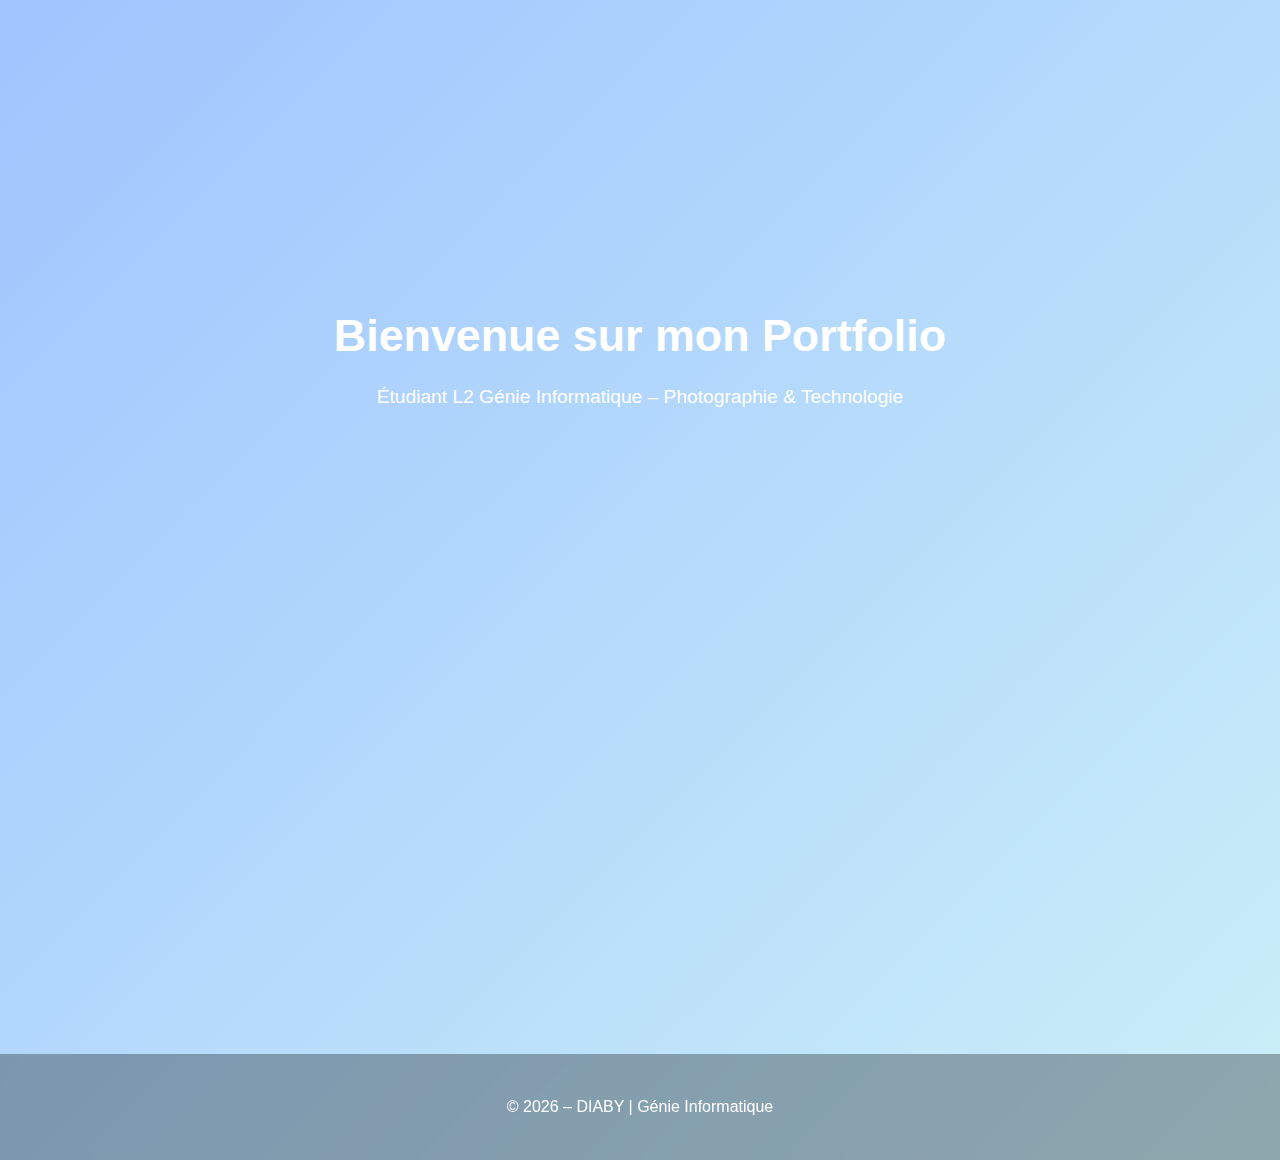
<file: index.html>
<!DOCTYPE html>
<html lang="fr">
<head>
<meta charset="UTF-8">
<meta name="viewport" content="width=device-width, initial-scale=1.0">
<title>Portfolio Diawando – Accueil</title>
<link rel="stylesheet" href="css/style.css">
</head>
<body class="page-home">

<!-- HERO -->
<section class="hero">
    <img src="img/1 (3).jpeg" alt="Photo de Djiby Diawando" class="hero-img">
    <h1>Bienvenue sur mon Portfolio</h1>
    <p>Étudiant L2 Génie Informatique – Photographie & Technologie</p>
</section>

<!-- CARTES PRINCIPALES -->
<section>
    <h2>Explorer mon univers</h2>
    <div class="grid">
        <a href="bio.html" class="card card-bio">
            <img src="img/1 (1).jpeg" alt="À propos de moi">
            <div class="card-content">
                <h3>Bio</h3>
                <p>Découvrez mon parcours et ma vision créative.</p>
            </div>
        </a>
        <a href="competences.html" class="card card-skills">
            <img src="img/1 (10).jpeg" alt="Compétences">
            <div class="card-content">
                <h3>Compétences</h3>
                <p>Front-end, Back-end, Photographie et outils professionnels.</p>
            </div>
        </a>
        <a href="projets.html" class="card card-projects">
            <img src="img/1 (4).jpeg" alt="Projets">
            <div class="card-content">
                <h3>Projets</h3>
                <p>Mes réalisations en développement web et photographie.</p>
            </div>
        </a>
        <a href="vision.html" class="card card-vision">
            <img src="img/1 (7).jpeg" alt="Vision & objectifs">
            <div class="card-content">
                <h3>Vision</h3>
                <p>Ma philosophie et mes objectifs créatifs et techniques.</p>
            </div>
        </a>
    </div>
</section>

<footer class="footer">
<p>&copy; 2026 – DIABY | Génie Informatique</p>
</footer>

</body>
</html>
</file>
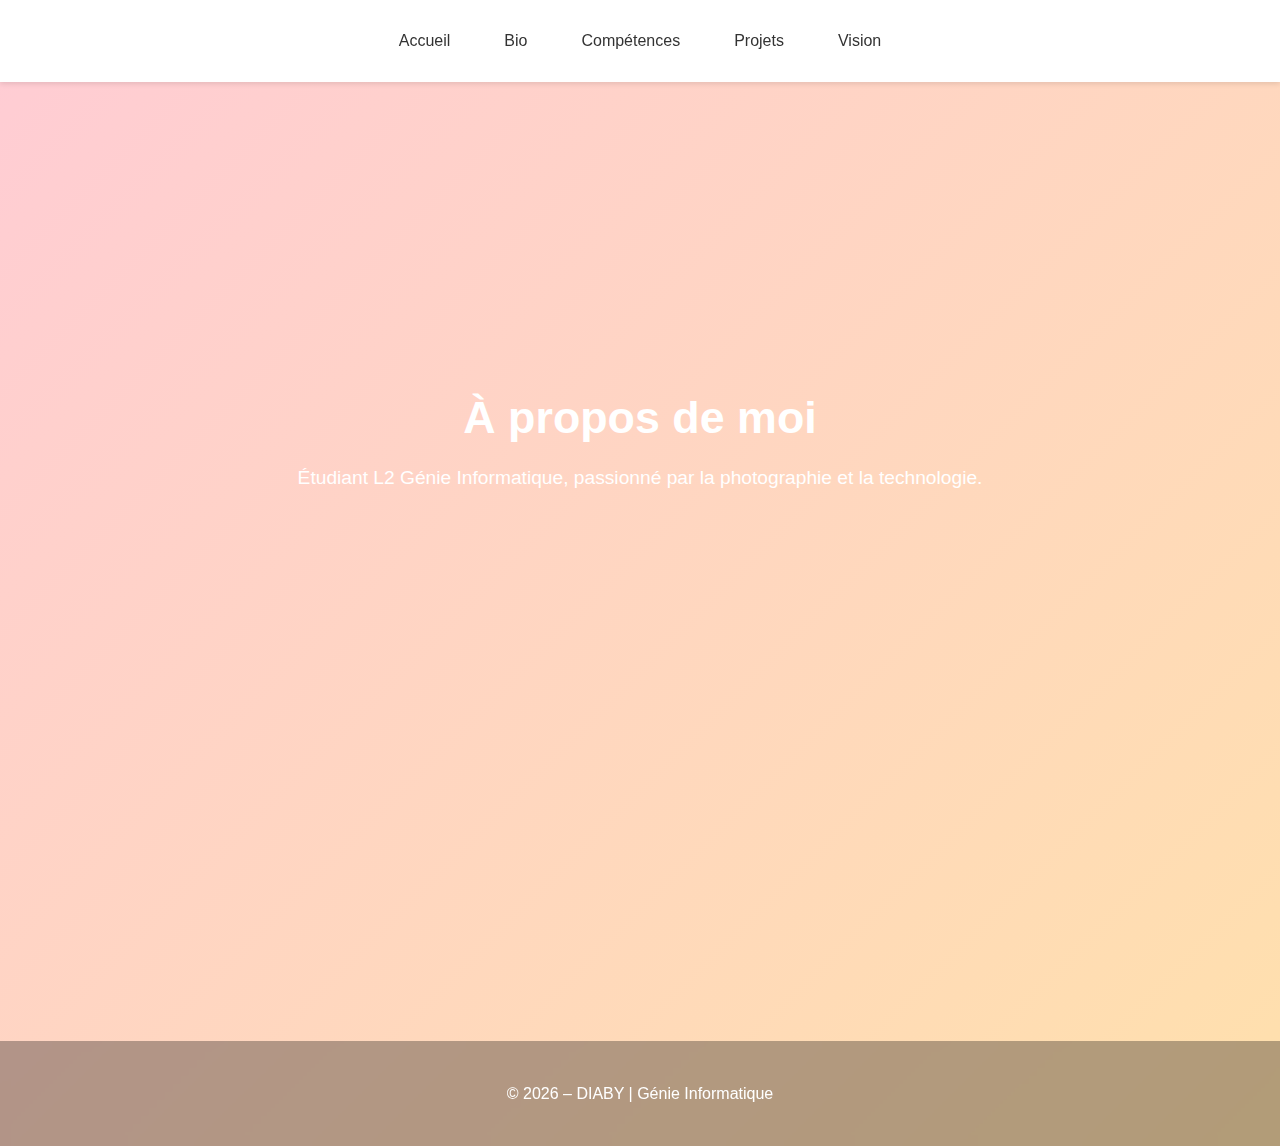
<file: bio.html>
<!DOCTYPE html>
<html lang="fr">
<head>
<meta charset="UTF-8">
<meta name="viewport" content="width=device-width, initial-scale=1.0">
<title>Bio – Diawando</title>
<link rel="stylesheet" href="css/style.css">
</head>
<body class="page-bio">

<nav>
<a href="index.html">Accueil</a>
<a href="bio.html">Bio</a>
<a href="competences.html">Compétences</a>
<a href="projets.html">Projets</a>
<a href="vision.html">Vision</a>
</nav>

<section class="hero">
    <img src="img/1 (3).jpeg" alt="Djiby Diawando" class="hero-img">
    <h1>À propos de moi</h1>
    <p>Étudiant L2 Génie Informatique, passionné par la photographie et la technologie.</p>
</section>

<section>
<h2>Mon parcours</h2>
<div class="grid">
    <div class="card">
        <div class="card-content">
            <h3>Formation</h3>
            <p>Actuellement en L2 Génie Informatique à l’Université Nongo Conakry.</p>
            <p>Expériences diverses en développement web et photographie.</p>
        </div>
    </div>
    <div class="card">
        <div class="card-content">
            <h3>Passions</h3>
            <p>Photographie, design numérique, exploration de technologies émergentes.</p>
        </div>
    </div>
    <div class="card">
        <div class="card-content">
            <h3>Philosophie</h3>
            <p>Fusionner rigueur technique et créativité artistique pour créer des expériences uniques.</p>
        </div>
    </div>
    <div class="card">
        <div class="card-content">
            <h3>Ambitions</h3>
            <p>Participer à des projets innovants combinant technologie et art, et repousser mes limites.</p>
        </div>
    </div>
</div>
</section>

<footer class="footer">
<p>&copy; 2026 – DIABY | Génie Informatique</p>
</footer>

</body>
</html>
</file>
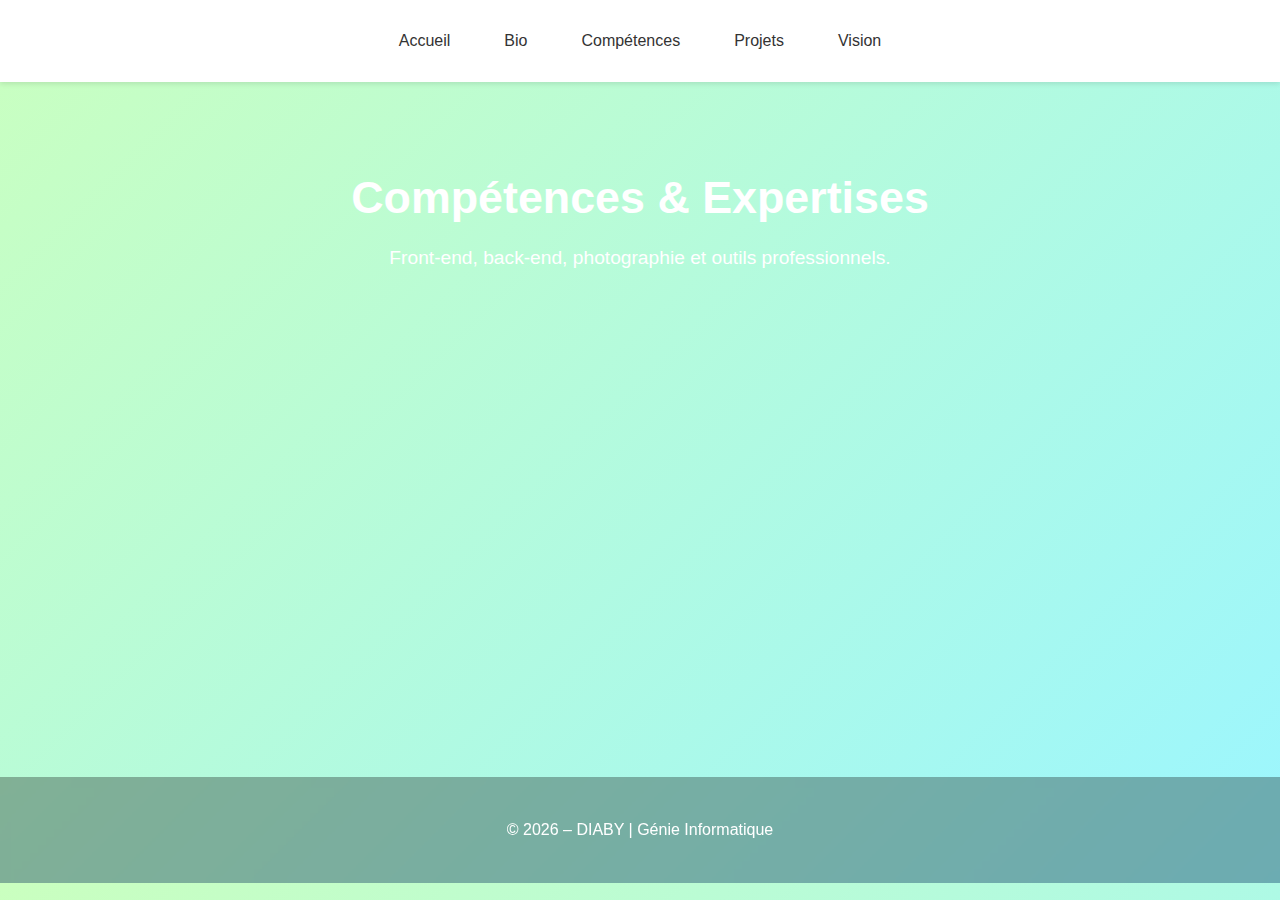
<file: competences.html>
<!DOCTYPE html>
<html lang="fr">
<head>
<meta charset="UTF-8">
<meta name="viewport" content="width=device-width, initial-scale=1.0">
<title>Compétences – DIABY</title>
<link rel="stylesheet" href="css/style.css">
</head>
<body class="page-skills">

<nav>
<a href="index.html">Accueil</a>
<a href="bio.html">Bio</a>
<a href="competences.html">Compétences</a>
<a href="projets.html">Projets</a>
<a href="vision.html">Vision</a>
</nav>

<section class="hero">
    <h1>Compétences & Expertises</h1>
    <p>Front-end, back-end, photographie et outils professionnels.</p>
</section>

<section>
<h2>Mes compétences</h2>
<div class="grid">
    <div class="card">
        <div class="card-content">
            <h3>Développement Web</h3>
            <ul>
                <li>HTML, CSS, JavaScript</li>
                <li>React, Redux</li>
            </ul>
        </div>
    </div>
    <div class="card">
        <div class="card-content">
            <h3>Backend & Bases de données</h3>
            <ul>
                <li>PHP, Laravel, Golang</li>
                <li>MySQL, MongoDB</li>
            </ul>
        </div>
    </div>
    <div class="card">
        <div class="card-content">
            <h3>Photographie</h3>
            <ul>
                <li>Portrait, Mode, Produit, Paysage, Voyage</li>
            </ul>
        </div>
    </div>
    <div class="card">
        <div class="card-content">
            <h3>Outils & Soft Skills</h3>
            <ul>
                <li>Git, Docker, VSCode</li>
                <li>Photoshop, Lightroom</li>
                <li>Gestion de projet, storytelling visuel</li>
            </ul>
        </div>
    </div>
</div>
</section>

<footer class="footer">
<p>&copy; 2026 – DIABY | Génie Informatique</p>
</footer>

</body>
</html>
</file>
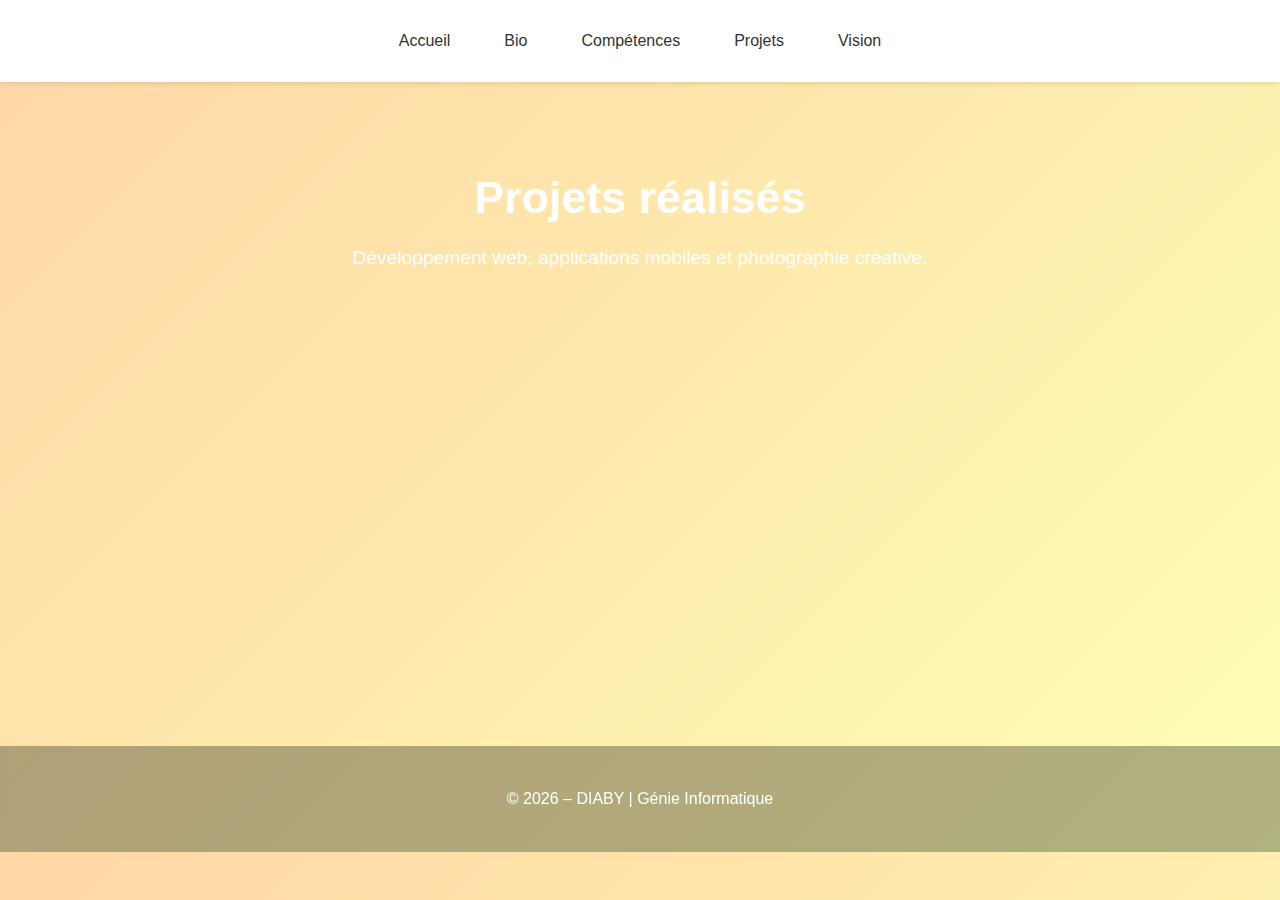
<file: projets.html>
<!DOCTYPE html>
<html lang="fr">
<head>
<meta charset="UTF-8">
<meta name="viewport" content="width=device-width, initial-scale=1.0">
<title>Projets – DIABY</title>
<link rel="stylesheet" href="css/style.css">
</head>
<body class="page-projects">

<nav>
<a href="index.html">Accueil</a>
<a href="bio.html">Bio</a>
<a href="competences.html">Compétences</a>
<a href="projets.html">Projets</a>
<a href="vision.html">Vision</a>
</nav>

<section class="hero">
    <h1>Projets réalisés</h1>
    <p>Développement web, applications mobiles et photographie créative.</p>
</section>

<section>
<h2>Mes réalisations</h2>
<div class="grid">
    <div class="card">
        <div class="card-content">
            <h3>Application Web</h3>
            <p>Gestion d’événements étudiants (React + Redux).</p>
        </div>
    </div>
    <div class="card">
        <div class="card-content">
            <h3>Logiciel Sportif</h3>
            <p>Suivi des performances avec interface Python et base MySQL.</p>
        </div>
    </div>
    <div class="card">
        <div class="card-content">
            <h3>Prototype Mobile</h3>
            <p>Application de gestion de tâches (Flutter).</p>
        </div>
    </div>
    <div class="card">
        <div class="card-content">
            <h3>Portfolio Photographique</h3>
            <p>Galerie interactive avec animations CSS.</p>
        </div>
    </div>
</div>
</section>

<footer class="footer">
<p>&copy; 2026 – DIABY | Génie Informatique</p>
</footer>

</body>
</html>
</file>
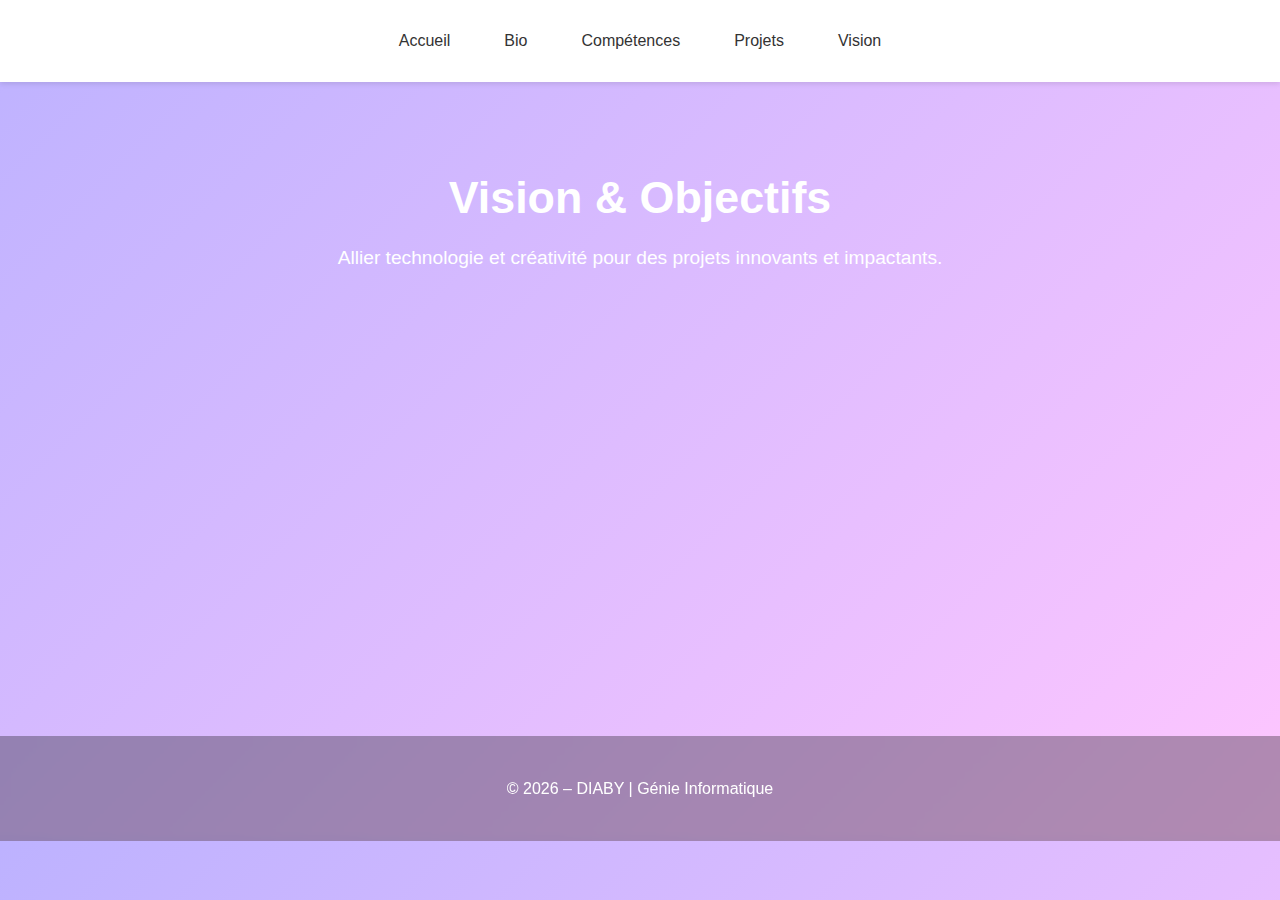
<file: vision.html>
<!DOCTYPE html>
<html lang="fr">
<head>
<meta charset="UTF-8">
<meta name="viewport" content="width=device-width, initial-scale=1.0">
<title>Vision – Diawando</title>
<link rel="stylesheet" href="css/style.css">
</head>
<body class="page-vision">

<nav>
<a href="index.html">Accueil</a>
<a href="bio.html">Bio</a>
<a href="competences.html">Compétences</a>
<a href="projets.html">Projets</a>
<a href="vision.html">Vision</a>
</nav>

<section class="hero">
    <h1>Vision & Objectifs</h1>
    <p>Allier technologie et créativité pour des projets innovants et impactants.</p>
</section>

<section>
<h2>Ma philosophie</h2>
<div class="grid">
    <div class="card">
        <div class="card-content">
            <h3>Approche</h3>
            <p>Planification, développement, test et optimisation avec souci du détail.</p>
        </div>
    </div>
    <div class="card">
        <div class="card-content">
            <h3>Objectifs</h3>
            <p>Participer à des projets qui combinent art et technologie.</p>
        </div>
    </div>
    <div class="card">
        <div class="card-content">
            <h3>Vision à long terme</h3>
            <p>Créer des expériences uniques qui racontent une histoire et servent l’utilisateur.</p>
        </div>
    </div>
    <div class="card">
        <div class="card-content">
            <h3>Valeurs</h3>
            <p>Innovation, rigueur, créativité et excellence dans chaque projet.</p>
        </div>
    </div>
</div>
</section>

<footer class="footer">
<p>&copy; 2026 – DIABY | Génie Informatique</p>
</footer>

</body>
</html>
</file>
<file: css/style.css>
/* --- Reset & Base --- */
* {
  margin: 0;
  padding: 0;
  box-sizing: border-box;
  font-family: "Poppins", sans-serif;
}

body {
  background: #f4f4f8;
  color: #333;
  line-height: 1.6;
}

/* --- HERO --- */
.hero {
  display: flex;
  flex-direction: column;
  align-items: center;
  text-align: center;
  padding: 80px 20px;
  color: #fff;
}

.hero-img {
  width: 200px;
  height: 200px;
  border-radius: 50%;
  object-fit: cover;
  box-shadow: 0 10px 20px rgba(0,0,0,0.2);
  margin-bottom: 20px;
  transition: transform 0.3s ease;
}

.hero-img:hover { transform: scale(1.05); }

.hero h1 { font-size: 2.8em; margin-bottom: 10px; }
.hero p { font-size: 1.2em; max-width: 700px; }

/* --- Navigation --- */
nav {
  display: flex;
  justify-content: center;
  flex-wrap: wrap;
  background: #fff;
  padding: 15px 0;
  box-shadow: 0 2px 5px rgba(0,0,0,0.1);
  position: sticky;
  top: 0;
  z-index: 100;
}

nav a {
  margin: 5px 15px;
  text-decoration: none;
  color: #333;
  font-weight: 500;
  padding: 8px 12px;
  border-radius: 8px;
  transition: 0.3s;
}

nav a:hover {
  background: rgba(255,255,255,0.3);
  backdrop-filter: blur(3px);
}

/* --- Sections & Titres --- */
section { padding: 60px 20px; text-align: center; }
section h2 { font-size: 2em; margin-bottom: 40px; color: #222; }

/* --- Grid & Cartes --- */
.grid {
  display: grid;
  grid-template-columns: repeat(auto-fit, minmax(280px, 1fr));
  gap: 30px;
  justify-items: center;
}

.card {
  background: rgba(255,255,255,0.15);
  backdrop-filter: blur(5px);
  border-radius: 20px;
  overflow: hidden;
  transition: transform 0.4s ease, box-shadow 0.4s ease;
  box-shadow: 0 8px 25px rgba(0,0,0,0.15);
  cursor: pointer;
  display: flex;
  flex-direction: column;
}

.card:hover {
  transform: translateY(-5px) scale(1.03);
  box-shadow: 0 15px 35px rgba(0,0,0,0.25);
}

.card img {
  width: 100%;
  height: 180px;
  object-fit: cover;
}

.card-content { padding: 20px; text-align: left; }
.card-content h3 { font-size: 1.4em; margin-bottom: 10px; }
.card-content p, .card-content li { font-size: 1em; margin-bottom: 8px; color: #111; }
.card-content ul { list-style: disc inside; }

/* --- Couleurs par page --- */
body.page-home { background: linear-gradient(135deg, #a0c4ff, #caf0f8); }
body.page-bio { background: linear-gradient(135deg, #ffccd5, #ffe0ac); }
body.page-skills { background: linear-gradient(135deg, #caffbf, #9bf6ff); }
body.page-projects { background: linear-gradient(135deg, #ffd6a5, #fdffb6); }
body.page-vision { background: linear-gradient(135deg, #bdb2ff, #ffc6ff); }

/* --- Footer --- */
.footer {
  background: rgba(0,0,0,0.3);
  color: #fff;
  padding: 40px 20px;
  text-align: center;
  backdrop-filter: blur(5px);
}

/* --- Animation apparition --- */
.card, .hero-img, section h2 {
  opacity: 0;
  transform: translateY(20px);
  animation: fadeUp 0.6s forwards;
}

.card:nth-child(1) { animation-delay: 0.2s; }
.card:nth-child(2) { animation-delay: 0.4s; }
.card:nth-child(3) { animation-delay: 0.6s; }
.card:nth-child(4) { animation-delay: 0.8s; }

@keyframes fadeUp {
  to { opacity: 1; transform: translateY(0); }
}

/* --- Responsive --- */
@media(max-width: 768px){
  .hero h1 { font-size: 2em; }
  .hero p { font-size: 1em; }
  .card img { height: 150px; }
}

@media(max-width: 480px){
  nav { flex-direction: column; }
  nav a { margin: 5px 0; }
}
</file>
